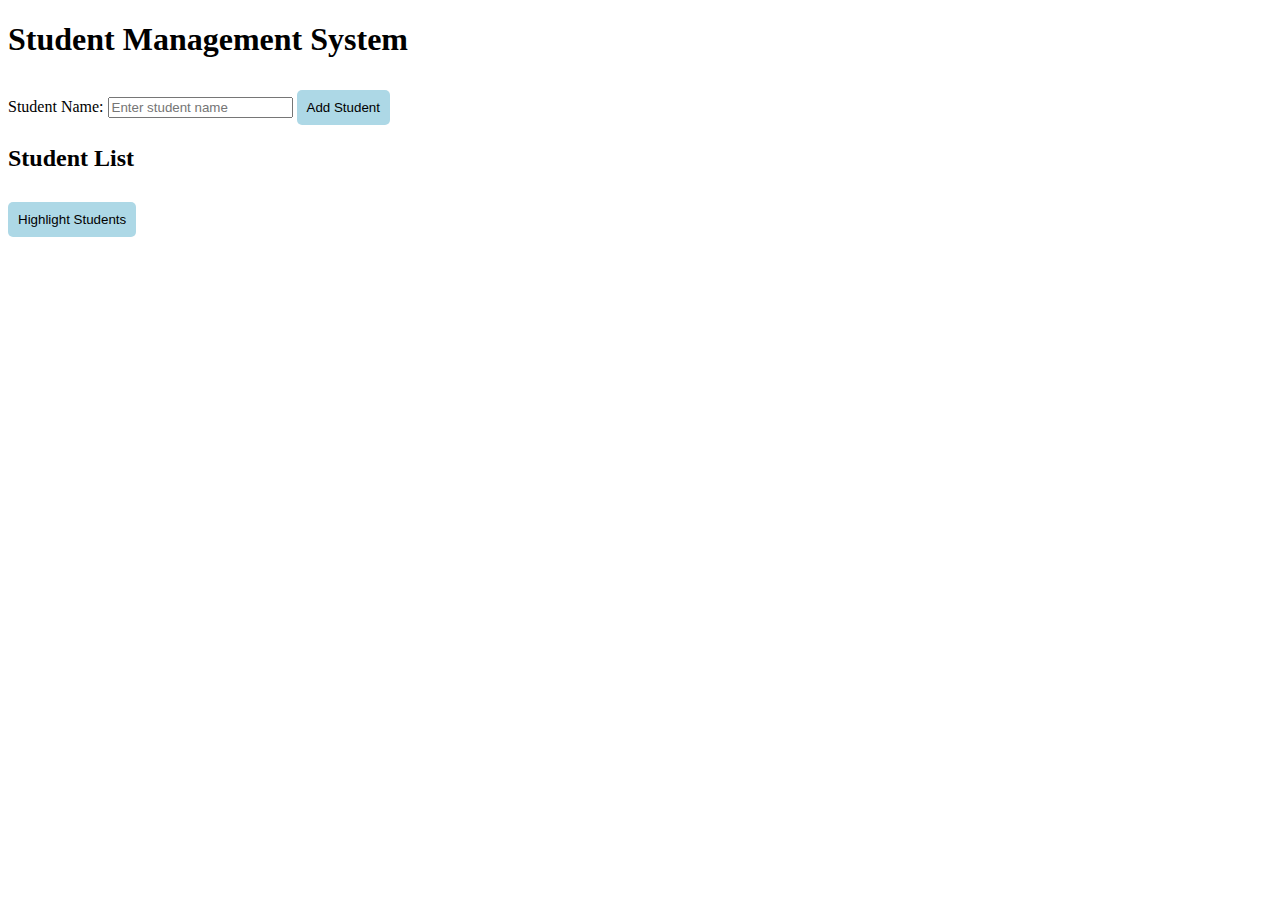
<file: Dom.html>
<!DOCTYPE html>
<html lang="en">
<head>
    <meta charset="UTF-8">
    <meta name="viewport" content="width=device-width, initial-scale=1.0">
    <title>Student Management System</title>
    <link rel="stylesheet" href="DomStyle.css"> <!-- External CSS -->
</head>
<body>

    <h1>Student Management System</h1>

    <form id="student-form">
        <label for="student-name">Student Name:</label>
        <input type="text" id="student-name" placeholder="Enter student name">
        <button type="submit">Add Student</button>
    </form>

    <h2>Student List</h2>
    <ul id="student-list" class="student-list"></ul>

    <script src="Dom.js"></script> <!-- External JS -->
</body>
</html>
</file>
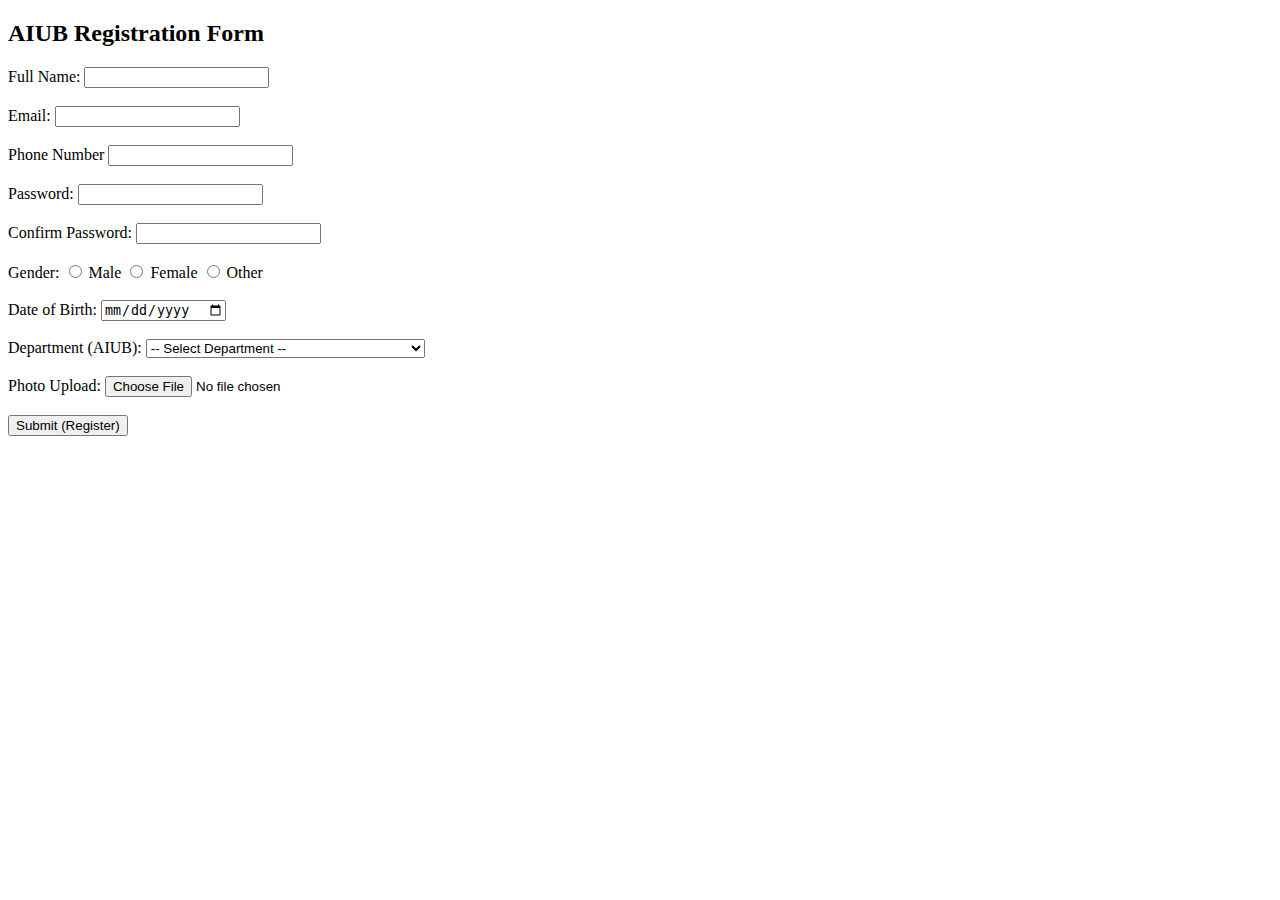
<file: FirstLab.html>
<!DOCTYPE html>
<html lang="en">
<head>
    <meta charset="UTF-8">
    <meta name="viewport" content="width=device-width, initial-scale=1.0">
    <title>Registration Form - AIUB</title>
</head>

<body>
    <h2>AIUB Registration Form</h2>

    <form action="/register" method="POST">
        <!-- Full Name Field -->
        <label for="fullname">Full Name:</label>
        <input type="text" id="fullname" name="fullname" required>
        <br><br>

        <!-- Email Field -->
        <label for="email">Email:</label>
        <input type="email" id="email" name="email" required>
        <br><br>

        <!--Phone Number- Field-->
        <label for="phon_number">Phone Number</label>
        <input type="number" id="phon_number" name="phon_number" required>
        <br><br>

        <!-- Password Field -->
        <label for="password">Password:</label>
        <input type="password" id="password" name="password" required>
        <br><br>

        <!-- Confirm Password Field -->
        <label for="confirm-password">Confirm Password:</label>
        <input type="password" id="confirm-password" name="confirm_password" required>
        <br><br>

        <!-- Gender Selection -->
        <label>Gender:</label>
        <input type="radio" id="male" name="gender" value="Male" required>
        <label for="male">Male</label>

        <input type="radio" id="female" name="gender" value="Female">
        <label for="female">Female</label>

        <input type="radio" id="other" name="gender" value="Other">
        <label for="other">Other</label>
        <br><br>

        <!-- Date of Birth -->
        <label for="dob">Date of Birth:</label>
        <input type="date" id="dob" name="dob" required>
        <br><br>

        <!-- Department Selection -->
        <label for="department">Department (AIUB):</label>
        <select id="department" name="department" required>
            <option value="">-- Select Department --</option>
<<<<<<< HEAD:FirstLab.html
            <option value="CSE">CSE</option>
            <option value="CS">Data Science</option>
            <option value="EEE">EEE</option>
=======
            <option value="CSE">Computer Science and Engineering (CSE)</option>
            <option value="CS">Computer Science (CS)</option>
            <option value="EEE">Electrical and Electronic Engineering (EEE)</option>
            <option value="BBA">Bachelor of Business Administration (BBA)</option>
>>>>>>> a612f567747d5c621d9025b236a1a2a9692137ac:Lab1.html
            <option value="Architecture">Architecture</option>
            <option value="BBA">BBA</option>
            <option value="Law">LLB</option>
            <option value="Economics">Economics</option>
            <option value="English">English</option>
        </select>
        <br><br>

        
        <!-- Photo Upload -->
        <label for="photo">Photo Upload:</label>
        <input type="file" id="photo" name="photo" required>
        <br><br>

        <!-- Submit Button -->
        <input type="submit" value="Submit (Register)">
        
    </form>
</body>
</html>
</file>
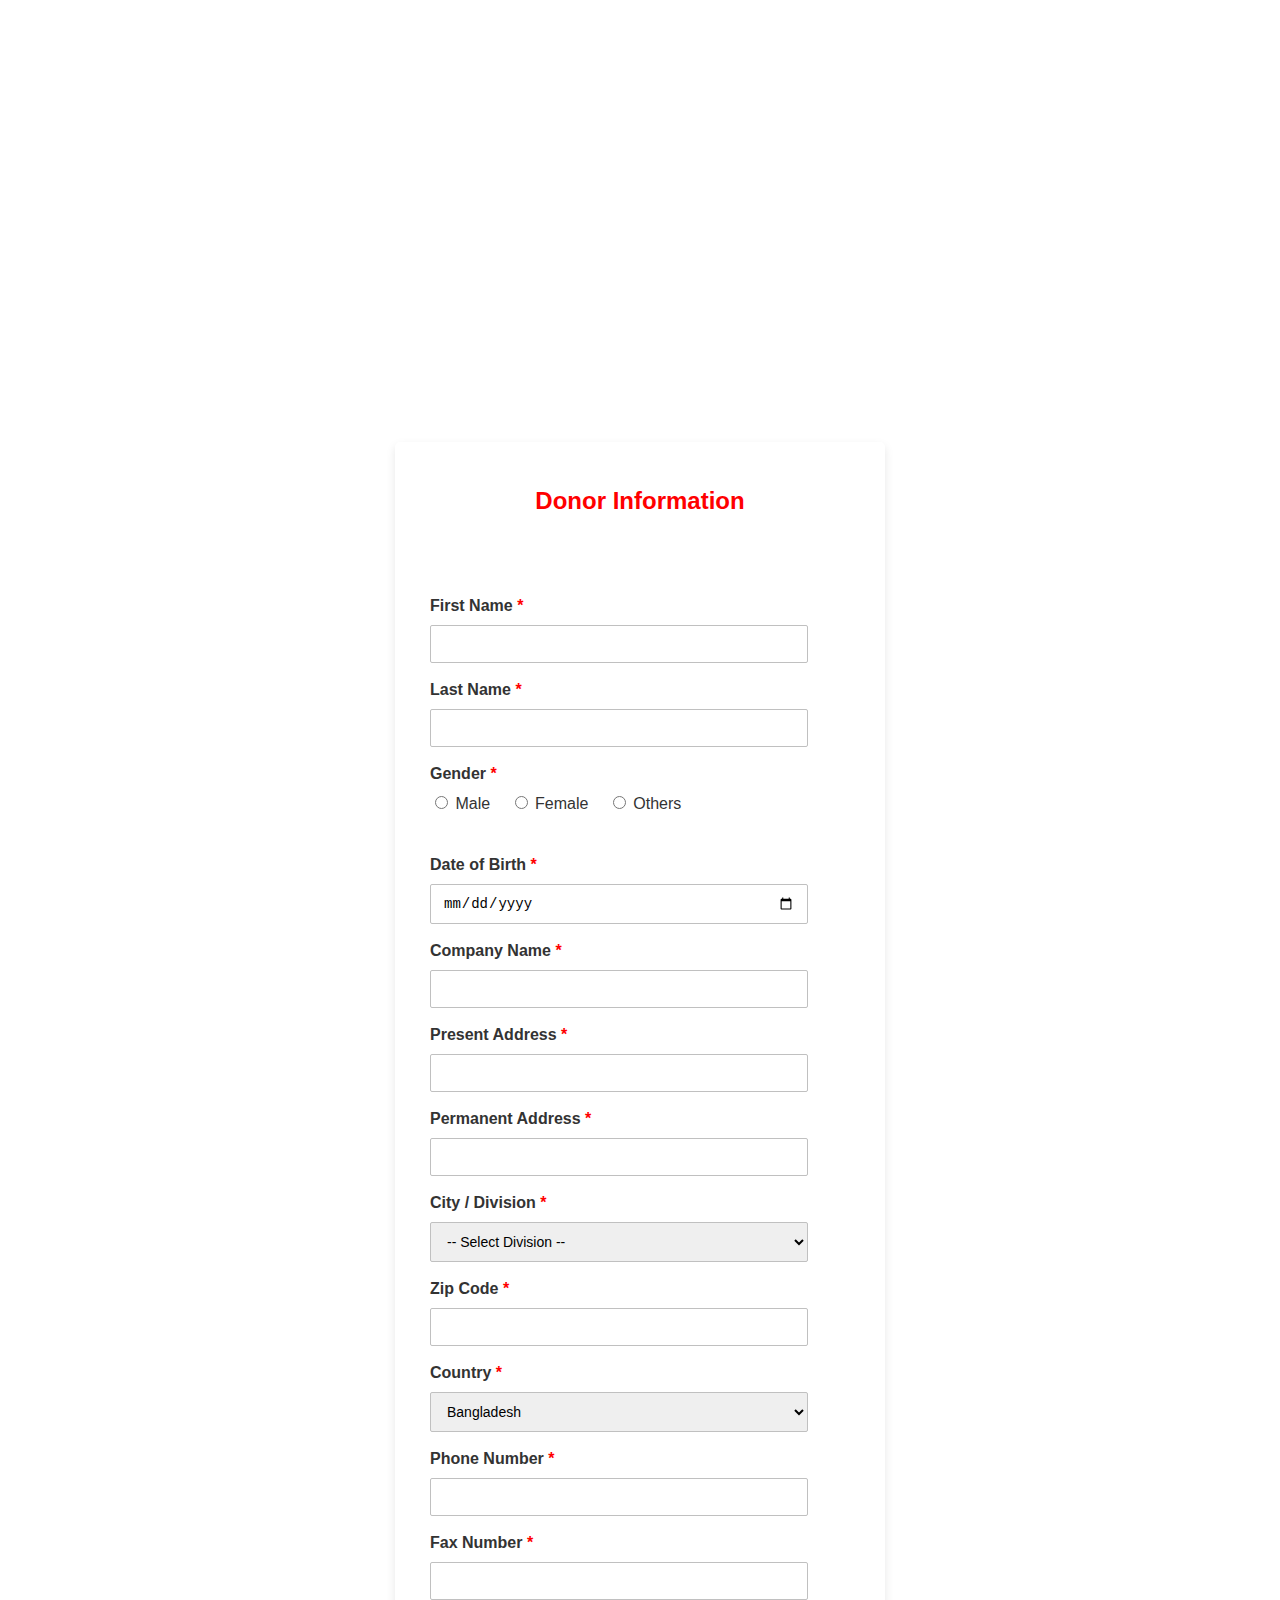
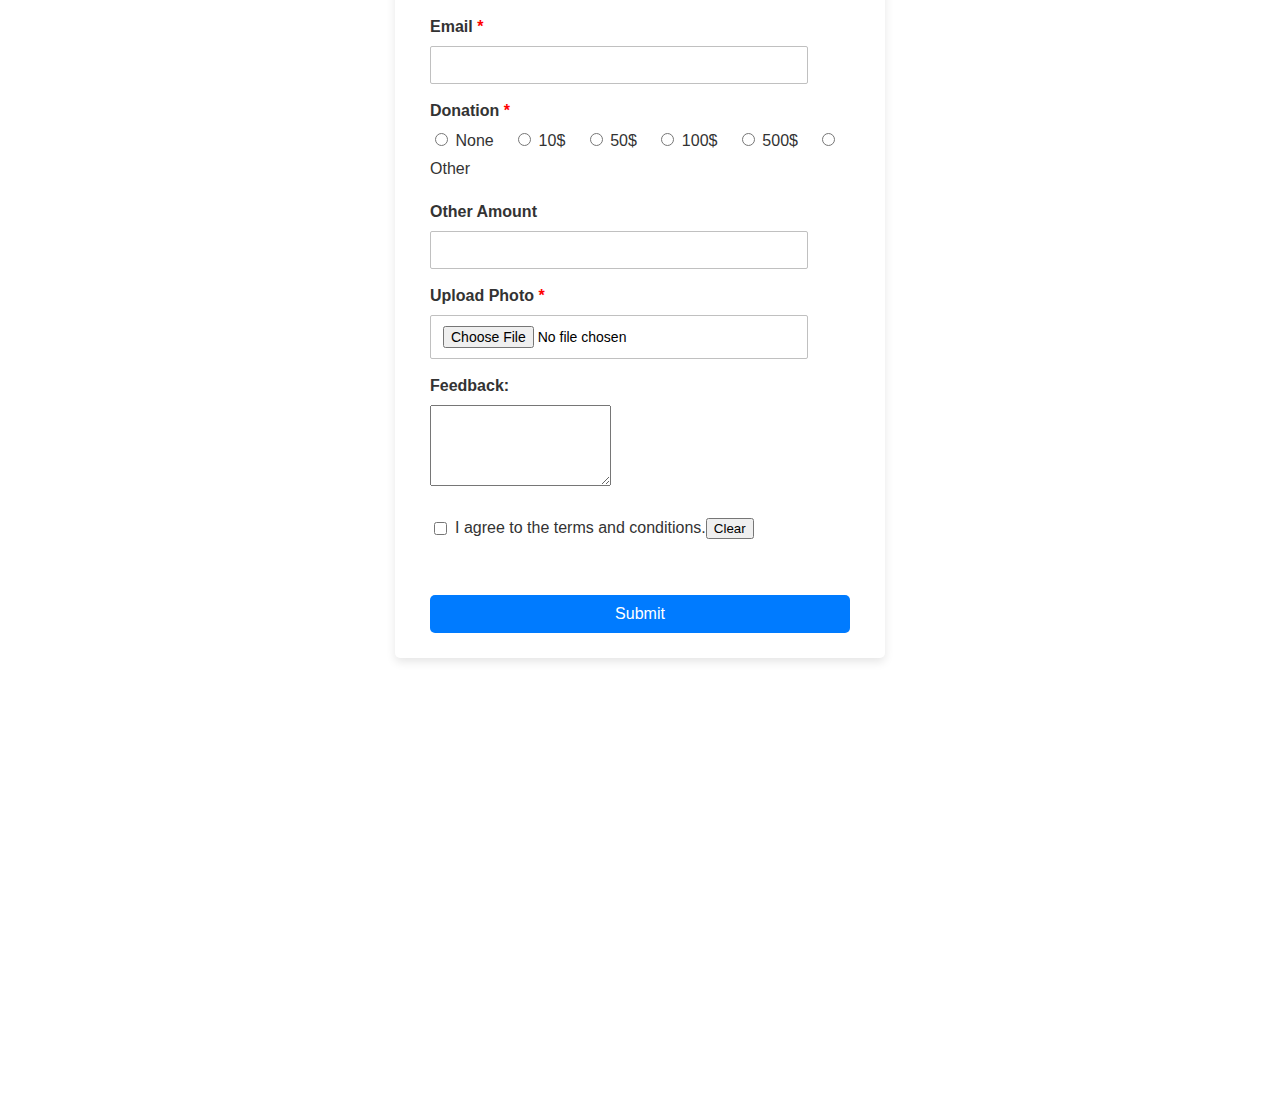
<file: Lab3_Assignment.html>
<!DOCTYPE html>
<html lang="en">
<head>
    <meta charset="UTF-8">
    <meta name="viewport" content="width=device-width, initial-scale=1.0">
    <title>Donor Registration Form</title>

    <!-- CSS File -->
    <link rel="stylesheet" href="Lab3_Assignment.css">
</head>

<body>
    <form action="/register" method="POST">
        <h2>Donor Information</h2> <br> <br> <br> <br>

        <!-- First Name -->
        <label for="firstname">First Name <span class="required">*</span></label>
        <input type="text" id="firstname" name="firstname" required><br><br>

        <!-- Last Name -->
        <label for="lastname">Last Name <span class="required">*</span></label>
        <input type="text" id="lastname" name="lastname" required><br><br>

        <!-- Gender -->
        <label>Gender <span class="required">*</span></label>
        <div class="gender-group">
            <input type="radio" id="male" name="gender" value="Male" required>
            <label for="male">Male</label>

            <input type="radio" id="female" name="gender" value="Female" required>
            <label for="female">Female</label>

            <input type="radio" id="others" name="gender" value="Others" required>
            <label for="others">Others</label>
        </div><br>

        <!-- DOB -->
        <label for="dob">Date of Birth <span class="required">*</span></label>
        <input type="date" id="dob" name="dob" required><br><br>

        <!-- Company Name -->
        <label for="companyname">Company Name <span class="required">*</span></label>
        <input type="text" id="companyname" name="companyname" required><br><br>

        <!-- Present Address -->
        <label for="presentaddress">Present Address <span class="required">*</span></label>
        <input type="text" id="presentaddress" name="presentaddress" required><br><br>

        <!-- Permanent Address -->
        <label for="permanentaddress">Permanent Address <span class="required">*</span></label>
        <input type="text" id="permanentaddress" name="permanentaddress" required><br><br>

        <!-- City -->
        <label for="city_division">City / Division <span class="required">*</span></label>
        <select id="city_division" name="city_division" required>
            <option value="">-- Select Division --</option>
            <option value="Barishal">Barishal</option>
            <option value="Chattogram">Chattogram</option>
            <option value="Dhaka">Dhaka</option>
            <option value="Khulna">Khulna</option>
            <option value="Mymensingh">Mymensingh</option>
            <option value="Rajshahi">Rajshahi</option>
            <option value="Rangpur">Rangpur</option>
            <option value="Sylhet">Sylhet</option>
        </select><br><br>

        <!-- Zip Code -->
        <label for="zipcode">Zip Code <span class="required">*</span></label>
        <input type="number" id="zipcode" name="zipcode" required><br><br>

        <!-- Country -->
        <label for="country">Country <span class="required">*</span></label>
        <select id="country" name="country" required>
            <option value="Bangladesh">Bangladesh</option>
            <option value="Pakistan">Pakistan</option>
            <option value="India">India</option>
            <option value="Sri Lanka">Sri Lanka</option>
        </select><br><br>

        <!-- Phone -->
        <label for="phone_number">Phone Number <span class="required">*</span></label>
        <input type="number" id="phone_number" name="phone_number" required><br><br>

        <!-- Fax -->
        <label for="fax">Fax Number <span class="required">*</span></label>
        <input type="text" id="fax" name="fax" required><br><br>

        <!-- Email -->
        <label for="email">Email <span class="required">*</span></label>
        <input type="email" id="email" name="email" required><br><br>

        <!-- Donation -->
        <label>Donation <span class="required">*</span></label>
        <div class="donat">
            <input type="radio" id="none" name="donation_amount" value="None" required>
            <label for="none">None</label>

            <input type="radio" id="10" name="donation_amount" value="10$" required>
            <label for="10">10$</label>

            <input type="radio" id="50" name="donation_amount" value="50$" required>
            <label for="50">50$</label>

            <input type="radio" id="100" name="donation_amount" value="100$" required>
            <label for="100">100$</label>

            <input type="radio" id="500" name="donation_amount" value="500$" required>
            <label for="500">500$</label>

            <input type="radio" id="other_amt" name="donation_amount" value="Other" required>
            <label for="other_amt">Other</label>
        </div>

        <!-- Custom Amount -->
        <label for="donation">Other Amount</label>
        <input type="text" id="donation" name="donation"><br><br>

        <!-- Photo -->
        <label for="photo">Upload Photo <span class="required">*</span></label>
        <input type="file" id="photo" name="photo" required><br><br>

        <!-- Feedback -->
        <label for="feedback">Feedback:</label>
        <textarea id="feedback" cols="20" rows="5"></textarea><br><br>

        <!-- Terms -->
        <label class="terms">
            <input type="checkbox" name="terms" required>
            I agree to the terms and conditions.
            <input type="reset" value="Clear">
        </label><br><br>

        <button type="submit">Submit</button>
    </form>
</body>
</html>
</file>
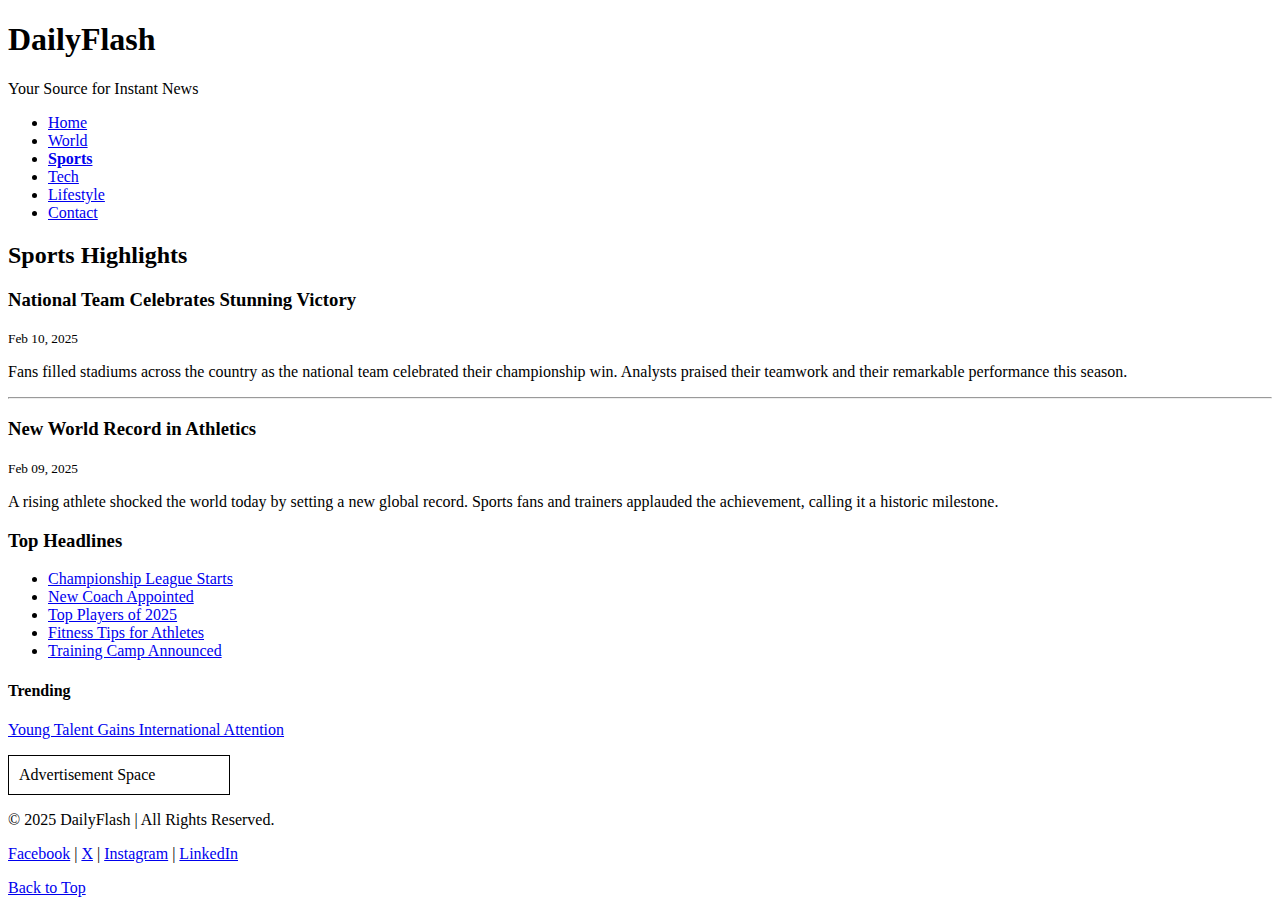
<file: sports.html>
<!DOCTYPE html>
<html lang="en">
<head>
    <meta charset="UTF-8">
    <meta name="author" content="Your Name">
    <meta name="description" content="DailyFlash - Latest sports news and updates.">
    <title>DailyFlash | Sports News</title>
</head>

<body>

    <!-- HEADER -->
    <header>
        <h1>DailyFlash</h1>
        <p>Your Source for Instant News</p>
    </header>

    <!-- NAVIGATION -->
    <nav>
        <ul>
            <li><a href="index.html">Home</a></li>
            <li><a href="world.html">World</a></li>
            <li><b><a href="sports.html">Sports</a></b></li>
            <li><a href="#">Tech</a></li>
            <li><a href="#">Lifestyle</a></li>
            <li><a href="#">Contact</a></li>
        </ul>
    </nav>

    <main>
        <section>
            <h2>Sports Highlights</h2>

            <article>
                <h3>National Team Celebrates Stunning Victory</h3>
                <small><time>Feb 10, 2025</time></small>
                <p>
                    Fans filled stadiums across the country as the national team celebrated their championship win.
                    Analysts praised their teamwork and their remarkable performance this season.
                </p>
            </article>

            <hr>

            <article>
                <h3>New World Record in Athletics</h3>
                <small><time>Feb 09, 2025</time></small>
                <p>
                    A rising athlete shocked the world today by setting a new global record. Sports fans and trainers 
                    applauded the achievement, calling it a historic milestone.
                </p>
            </article>

        </section>
    </main>

    <!-- SIDEBAR -->
    <aside>
        <h3>Top Headlines</h3>
        <ul>
            <li><a href="#">Championship League Starts</a></li>
            <li><a href="#">New Coach Appointed</a></li>
            <li><a href="#">Top Players of 2025</a></li>
            <li><a href="#">Fitness Tips for Athletes</a></li>
            <li><a href="#">Training Camp Announced</a></li>
        </ul>

        <h4>Trending</h4>
        <p><a href="#">Young Talent Gains International Attention</a></p>

        <div style="border:1px solid #000; padding:10px; width:200px;">
            Advertisement Space
        </div>
    </aside>

    <!-- FOOTER -->
    <footer>
        <p>© 2025 DailyFlash | All Rights Reserved.</p>
        <p>
            <a href="#">Facebook</a> |
            <a href="#">X</a> |
            <a href="#">Instagram</a> |
            <a href="#">LinkedIn</a>
        </p>
    </footer>

    <p><a href="#top">Back to Top</a></p>

</body>
</html>
</file>
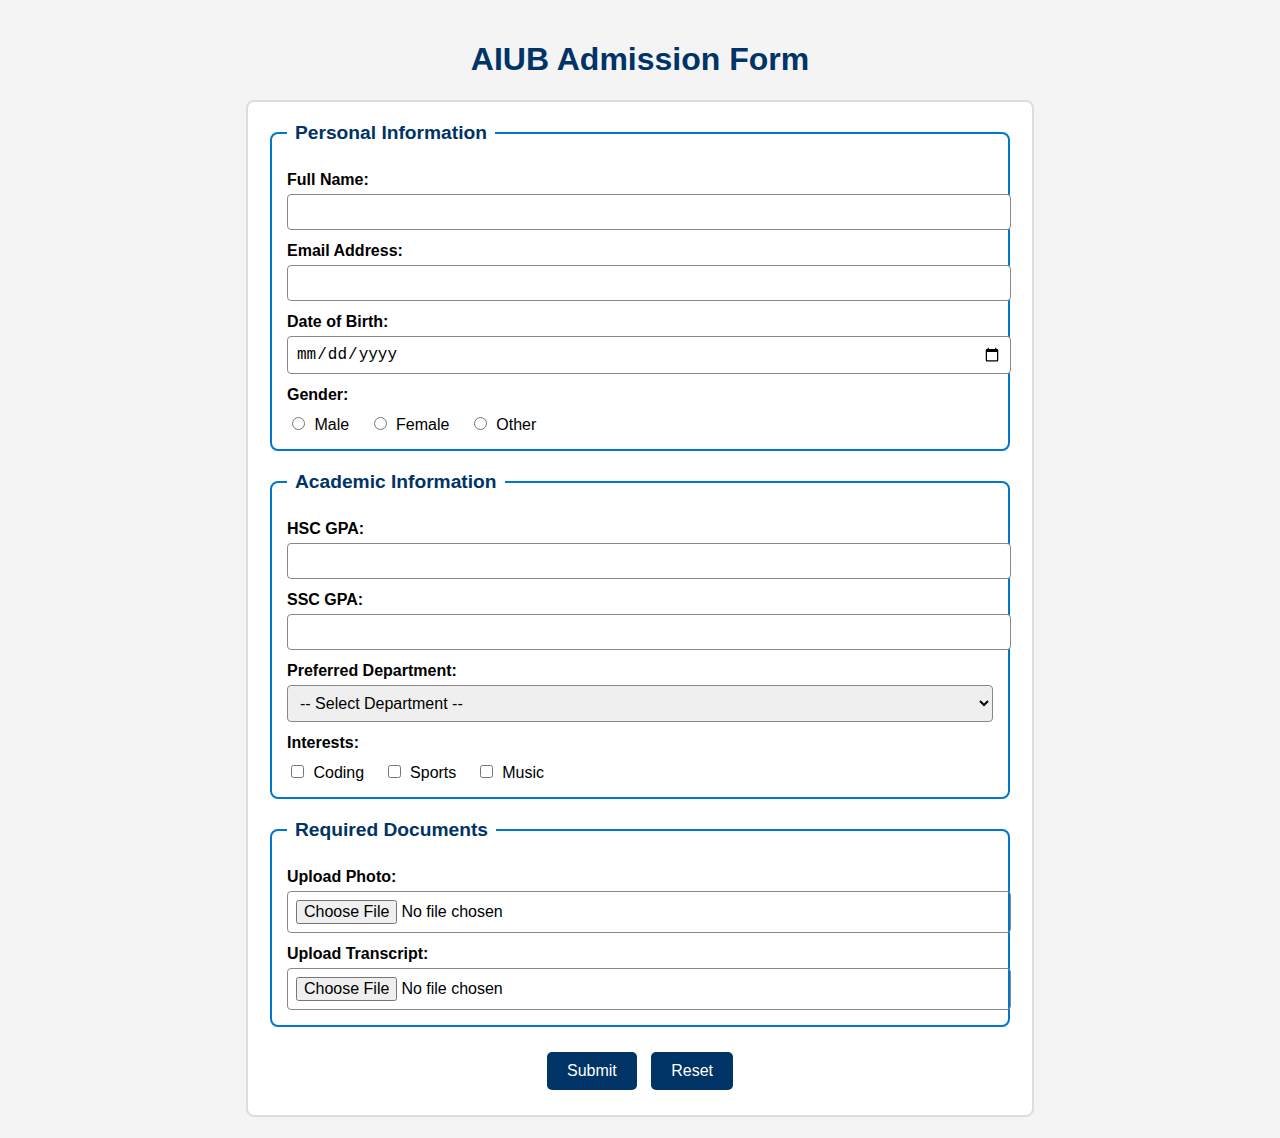
<file: UniAdmissionForm.html>
<!DOCTYPE html>
<html lang="en">
<head>
    <meta charset="UTF-8">
    <meta name="viewport" content="width=device-width, initial-scale=1.0">
    <title>AIUB Admission Form</title>

    <!-- CSS Link -->
    <link rel="stylesheet" href="UniAdmissionStyle.css">
</head>
<body>

    <h1>AIUB Admission Form</h1>

    <form action="#" method="POST" enctype="multipart/form-data">

        <!-- PERSONAL INFORMATION -->
        <fieldset>
            <legend>Personal Information</legend>

            <label for="fname">Full Name:</label>
            <input type="text" id="fname" name="fname" maxlength="50" required>

            <label for="email">Email Address:</label>
            <input type="email" id="email" name="email" required>

            <label for="dob">Date of Birth:</label>
            <input type="date" id="dob" name="dob" required>

            <label>Gender:</label>
            <input type="radio" id="male" name="gender" value="Male" required>
            <label for="male" class="inline">Male</label>

            <input type="radio" id="female" name="gender" value="Female">
            <label for="female" class="inline">Female</label>

            <input type="radio" id="other" name="gender" value="Other">
            <label for="other" class="inline">Other</label>
        </fieldset>



        <!-- ACADEMIC INFORMATION -->
        <fieldset>
            <legend>Academic Information</legend>

            <label for="hsc">HSC GPA:</label>
            <input type="text" id="hsc" name="hsc" maxlength="4" required>

            <label for="ssc">SSC GPA:</label>
            <input type="text" id="ssc" name="ssc" maxlength="4" required>

            <label for="dept">Preferred Department:</label>
            <select id="dept" name="dept" required>
                <option value="">-- Select Department --</option>
                <option value="CSE">Computer Science & Engineering</option>
                <option value="CS">Computer Science</option>
                <option value="EEE">Electrical & Electronic Engineering</option>
                <option value="BBA">Bachelor of Business Administration</option>
                <option value="Architecture">Architecture</option>
            </select>

            <label>Interests:</label>
            <input type="checkbox" id="coding" name="interests" value="Coding">
            <label for="coding" class="inline">Coding</label>

            <input type="checkbox" id="sports" name="interests" value="Sports">
            <label for="sports" class="inline">Sports</label>

            <input type="checkbox" id="music" name="interests" value="Music">
            <label for="music" class="inline">Music</label>
        </fieldset>



        <!-- DOCUMENT UPLOAD -->
        <fieldset>
            <legend>Required Documents</legend>

            <label for="photo">Upload Photo:</label>
            <input type="file" id="photo" name="photo" required>

            <label for="transcript">Upload Transcript:</label>
            <input type="file" id="transcript" name="transcript" required>
        </fieldset>



        <!-- BUTTONS -->
        <div class="buttons">
            <button type="submit">Submit</button>
            <button type="reset">Reset</button>
        </div>

    </form>

</body>
</html>
</file>
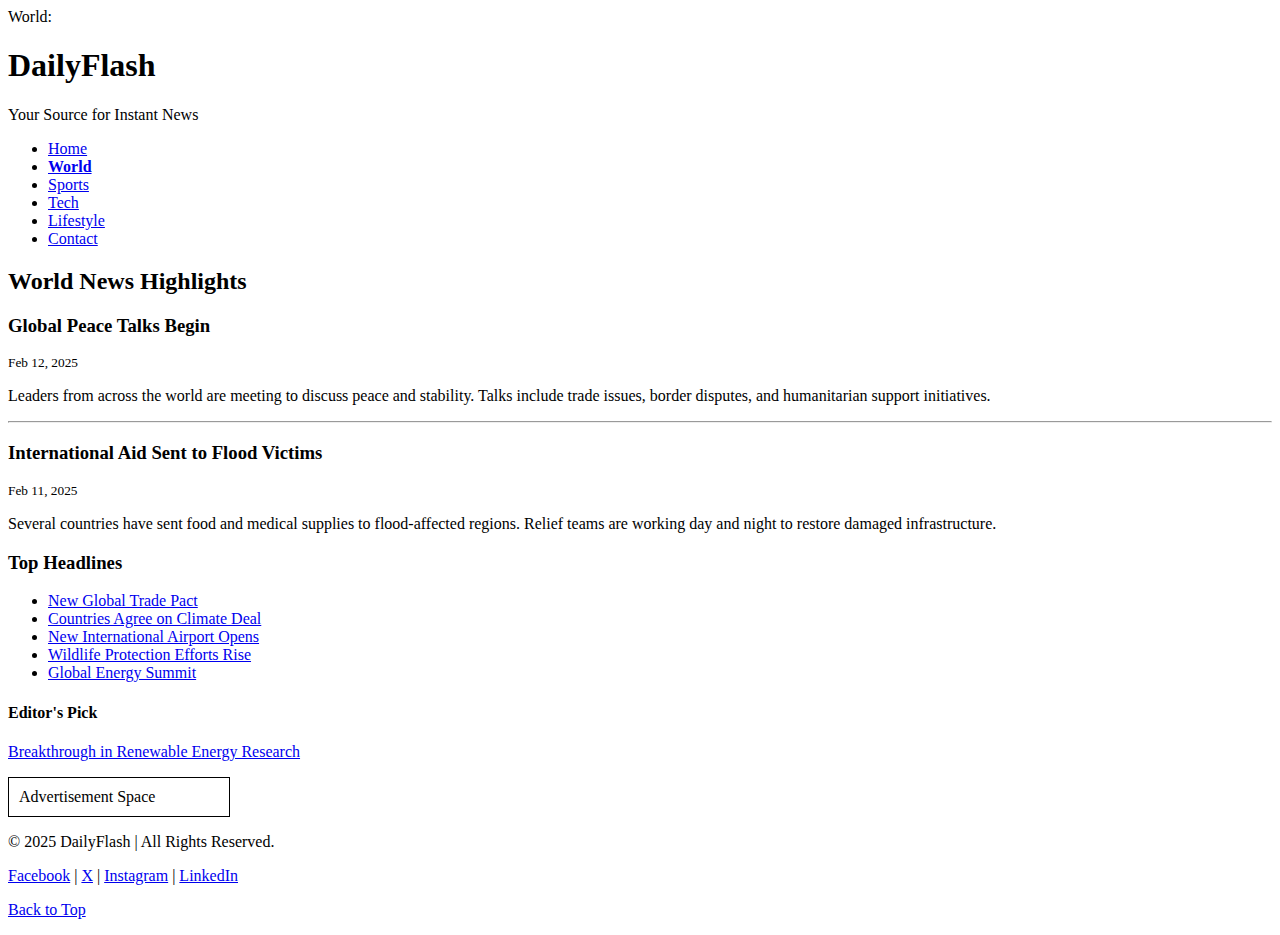
<file: world.html>
World:
<!DOCTYPE html>
<html lang="en">
<head>
    <meta charset="UTF-8">
    <meta name="author" content="Your Name">
    <meta name="description" content="DailyFlash - World News and global coverage.">
    <title>DailyFlash | World News</title>
</head>

<body>

    <!-- HEADER -->
    <header>
        <h1>DailyFlash</h1>
        <p>Your Source for Instant News</p>
    </header>

    <!-- NAVIGATION -->
    <nav>
        <ul>
            <li><a href="index.html">Home</a></li>
            <li><b><a href="world.html">World</a></b></li>
            <li><a href="sports.html">Sports</a></li>
            <li><a href="#">Tech</a></li>
            <li><a href="#">Lifestyle</a></li>
            <li><a href="#">Contact</a></li>
        </ul>
    </nav>

    <main>
        <section>
            <h2>World News Highlights</h2>

            <article>
                <h3>Global Peace Talks Begin</h3>
                <small><time>Feb 12, 2025</time></small>
                <p>
                    Leaders from across the world are meeting to discuss peace and stability. Talks include trade issues,
                    border disputes, and humanitarian support initiatives.
                </p>
            </article>

            <hr>

            <article>
                <h3>International Aid Sent to Flood Victims</h3>
                <small><time>Feb 11, 2025</time></small>
                <p>
                    Several countries have sent food and medical supplies to flood-affected regions. Relief teams 
                    are working day and night to restore damaged infrastructure.
                </p>
            </article>

        </section>
    </main>

    <!-- SIDEBAR -->
    <aside>
        <h3>Top Headlines</h3>
        <ul>
            <li><a href="#">New Global Trade Pact</a></li>
            <li><a href="#">Countries Agree on Climate Deal</a></li>
            <li><a href="#">New International Airport Opens</a></li>
            <li><a href="#">Wildlife Protection Efforts Rise</a></li>
            <li><a href="#">Global Energy Summit</a></li>
        </ul>

        <h4>Editor's Pick</h4>
        <p><a href="#">Breakthrough in Renewable Energy Research</a></p>

        <div style="border:1px solid #000; padding:10px; width:200px;">
            Advertisement Space
        </div>
    </aside>

    <!-- FOOTER -->
    <footer>
        <p>© 2025 DailyFlash | All Rights Reserved.</p>
        <p>
            <a href="#">Facebook</a> |
            <a href="#">X</a> |
            <a href="#">Instagram</a> |
            <a href="#">LinkedIn</a>
        </p>
    </footer>

    <p><a href="#top">Back to Top</a></p>

</body>
</html>
</file>
<file: DomStyle.css>
/* Remove default padding from list */
.student-list {
    list-style-type: none;
    padding: 0;
}

/* Student list items */
.student-item {
    margin: 5px;
    padding: 5px;
    background-color: lightgray;
    border-radius: 5px;
}

/* Highlight toggle */
.highlight {
    background-color: yellow;
}

/* Buttons */
.btn-delete {
    color: red;
    cursor: pointer;
    margin-left: 10px;
}

.btn-edit {
    color: blue;
    cursor: pointer;
    margin-left: 10px;
}

/* General button style */
button {
    margin-top: 10px;
    padding: 10px;
    cursor: pointer;
    background-color: lightblue;
    border: none;
    border-radius: 5px;
}

button:hover {
    background-color: #add8e6;
}
</file>
<file: Lab3_Assignment.css>
/* General Body Styling */
body {
  font-family: Arial, sans-serif;
  background-color: #ffffff;
  display: flex;
  justify-content: center;
  align-items: center;
  height: 300vh;
  margin: 0;
}

/* Form */
form {
  background-color: #fff;
  padding: 25px 35px;
  border-radius: 5px;
  box-shadow: 0 4px 10px rgba(0, 0, 0, 0.1);
  width: 420px;
}

/* Header */
h2 {
  text-align: center;
  color: #ff0000;
  margin-bottom: 10px;
}

/* Labels */
label {
  display: block;
  margin-bottom: 10px;
  color: #333;
  font-weight: bold;
}

/* Red Star */
.required {
  color: red;
  font-weight: bold;
}

/* Inputs */
input[type="text"],
input[type="email"],
input[type="number"],
input[type="password"],
input[type="date"],
input[type="file"],
select {
  width: 90%;
  padding: 10px 12px;
  border: 1px solid #c0c0c0;
  border-radius: 2px;
  font-size: 14px;
  box-sizing: border-box;
}

/* Radio Groups */
.gender-group, .donat {
  margin-bottom: 15px;
}

.gender-group label,
.donat label {
  display: inline-block;
  margin-right: 15px;
  font-weight: normal;
}

/* Checkbox */
.terms {
  display: flex;
  align-items: center;
  margin-top: 10px;
  margin-bottom: 20px;
  font-weight: normal;
}

.terms input[type="checkbox"] {
  margin-right: 8px;
}

/* Submit Button */
button {
  width: 100%;
  padding: 10px;
  background-color: #007BFF;
  color: white;
  border: none;
  border-radius: 5px;
  font-size: 16px;
  cursor: pointer;
}

button:hover {
  background-color: #0056b3;
}
</file>
<file: UniAdmissionStyle.css>
body {
    font-family: Arial, sans-serif;
    background: #f4f4f4;
    margin: 0;
    padding: 20px;
}

h1 {
    text-align: center;
    color: #003366;
}

form {
    width: 60%;
    margin: auto;
    background: white;
    padding: 20px;
    border-radius: 8px;
    border: 2px solid #ddd;
}

fieldset {
    margin-bottom: 20px;
    padding: 15px;
    border: 2px solid #0077cc;
    border-radius: 8px;
}

legend {
    font-size: 1.2rem;
    font-weight: bold;
    padding: 0 8px;
    color: #003366;
}

label {
    display: block;
    margin-top: 12px;
    font-weight: bold;
}

input, select {
    width: 100%;
    padding: 8px;
    margin-top: 5px;
    font-size: 1rem;
    border: 1px solid #888;
    border-radius: 4px;
}

.inline {
    display: inline-block;
    font-weight: normal;
    margin-right: 15px;
}

input[type="radio"],
input[type="checkbox"] {
    width: auto;
    margin-right: 5px;
}

.buttons {
    text-align: center;
    margin-top: 20px;
}

button {
    padding: 10px 20px;
    border: none;
    background: #003366;
    color: white;
    font-size: 1rem;
    cursor: pointer;
    border-radius: 5px;
    margin: 5px;
}

button:hover {
    background: #0055aa;
}
</file>
